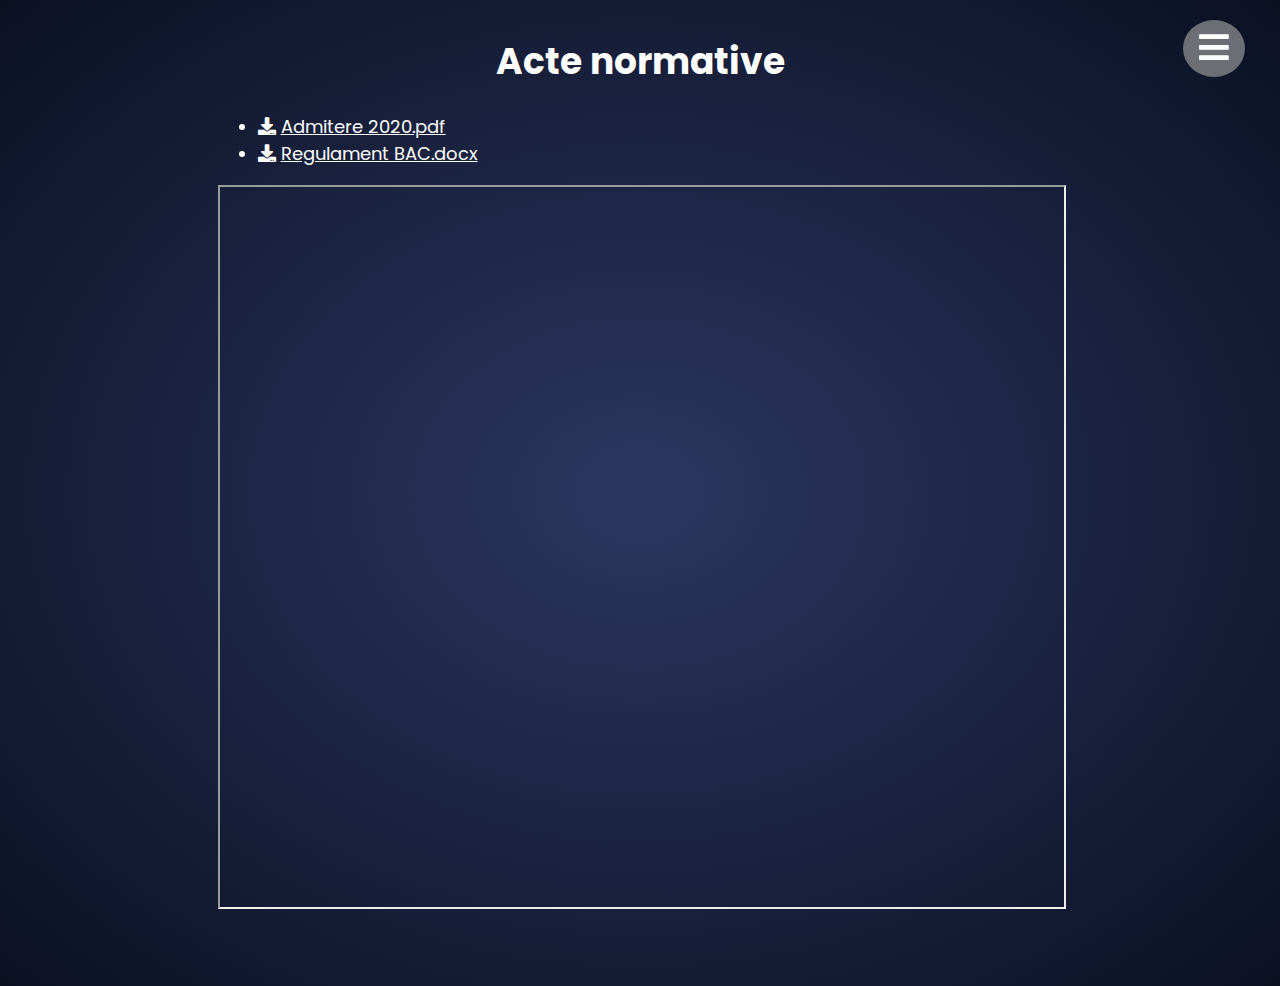
<file: pages/acte.html>
<!DOCTYPE html>
<html>

<head>
    <meta charset="UTF-8">
    <link rel="stylesheet" href="../css/style.css" />
    <link rel="icon" href="../images/icon.png" />
    <meta name="viewport" content="width=device-width, initial-scale=1.0">
    <link rel="stylesheet" href="https://cdnjs.cloudflare.com/ajax/libs/font-awesome/5.15.2/css/all.min.css" />
    <link rel="preconnect" href="https://fonts.gstatic.com">
    <link href="https://fonts.googleapis.com/css2?family=Poppins&display=swap" rel="stylesheet">
    <link href="https://unpkg.com/aos@2.3.1/dist/aos.css" rel="stylesheet">
    <script src="https://unpkg.com/aos@2.3.1/dist/aos.js"></script>
    <script src="../js/lightbox.js"></script>
</head>

<body>
    <div id="menu-btn" onclick="menu()">
        <i id="hamburger" class="fas fa-bars"></i>
        <i id="close" class="fas fa-times hidden"></i>
    </div>

    <navbar id="side-menu">
        <div id="menu-logo">
            <i class="fas fa-graduation-cap"></i>
        </div>
        <a href="../index.html#despre" onclick="menu()">Despre noi</a>
        <a href="../index.html#merite" onclick="menu()">Merite</a>
        <a href="../index.html#galerie" onclick="menu()">Galerie</a>
        <a href="../index.html#orar" onclick="menu()">Orar</a>
        <a href="../index.html#contacte" onclick="menu()">Contacte</a>
        <a href="acte.html" onclick="menu()">Acte normative</a>
        <a href="noutati.html" onclick="menu()">Noutăți</a>
    </navbar>

    <main id="main">
        <section id="acte">
            <h1 class="centered">Acte normative</h1>
            <ul class="documente">
                <li>
                    <i class="fas fa-download"></i>
                    <a download href="../resources/book.pdf">Admitere 2020.pdf</a>
                </li>
                <li>
                    <i class="fas fa-download"></i>
                    <a download href="../resources/Tema 22-23.docx">Regulament BAC.docx</a>
                </li>
            </ul>
            <iframe id="minister" src="https://ance.gov.md/content/regulamente-%C5%9Fi-metodologii#main-content"></iframe>
        </section>
    </main>
    
    <script src="../js/script.js"></script>
</body>

</html>
</file>
<file: css/style.css>
body {
    font-family: Poppins, sans-serif;
    font-size: 18px;
    margin: 0;
    color: white;
}

main {
    transition: all 0.3s;
}

main.inactive {
    filter: grayscale(100%);
}

footer {
    min-height: 120px;
    width: 100%;
    background-color: rgb(32, 45, 86);
    border-top: 4px solid rgb(43, 34, 117);
    padding-bottom: 10px;
}

navbar > a {
    color: white;
    display: block;
    text-decoration: none;
    font-size: 22px;
    margin-bottom: 15px;
}

navbar > a:hover {
    color: rgb(151, 167, 231);
    font-weight: bold;
}

section {
    min-height: 100vh;
    padding: 10px 17% 70px 17%;
}

.row {
    overflow: auto;
}

[class^="col-"] {
    float: left;
    box-sizing: border-box;
}

.col-50 { width: 50%; }

#intro {
    background-image: url("../images/scoala1.jpg");
    background-size: cover;
    background-position: 35% 30%;
    display: flex;
    padding: 0px;
}

#intro-content {
    width: 100%;
    display: flex;
    flex-direction: column;
    justify-content: center;
    align-items: center;
    background-color: rgba(82, 82, 82, 0.25);
    padding: 20px;
}

#intro-content > h1 {
    font-size: 40px;
    background-color: rgba(43, 55, 96, 0.75);
    padding: 15px 25px;
    border-radius: 5px;
    backdrop-filter: blur(5px);
    border: 2px solid rgb(11, 11, 59);
    text-align: center;
    min-width: 30%;
}

#intro-content > a {
    font-size: 26px;
    color: white !important;
    background-color: rgba(42, 160, 42, 0.75);
    padding: 15px;
    text-decoration: none;
    border-radius: 5px;
    border: 2px solid green;
    backdrop-filter: blur(5px);
}

#intro-content > a:hover {
    filter: contrast(170%);
}

#menu-btn {
    font-size: 34px;
    color: white;
    position: fixed;
    right: 35px;
    top: 20px;
    cursor: pointer;
    background-color: rgba(150, 150, 150, 0.7);
    padding: 3px 16px;
    border-radius: 50%;
    z-index: 2;
    transition: all 0.3s;
}

#menu-btn.nav {
    right: 235px;
}

#menu-btn:hover {
    opacity: 0.75;
}

.hidden {
    display: none !important;
}

#side-menu {
    position: fixed;
    height: 100vh;
    width: 200px;
    background-color: rgba(11, 16, 35, 0.95);
    z-index: 2;
    right: -200px;
    padding: 25px 20px;
    box-sizing: border-box;
    transition: all 0.3s;
}

#side-menu.nav {
    right: 0px;
}

#menu-logo {
    font-size: 28px;
    text-align: center;
    border-bottom: 2px solid white;
    padding-bottom: 10px;
    margin-bottom: 25px;
}

#despre, #galerie, #contacte, #acte, #noutati {
    background: radial-gradient( rgb(43, 55, 96), rgb(11, 16, 35)  );
}

#contacte {
    min-height: 60vh;
}

.centered {
    text-align: center;
}

q {
    font-size: 24px;
    font-style: italic;
    font-weight: bold;
}

.cards {
    margin-top: 30px;
    display: flex;
    padding: 10px;
    justify-content: space-around;
    flex-wrap: wrap;
}

.card {
    width: 200px;
    height: 180px;
    background: linear-gradient(to right bottom, rgba(255, 255, 255, 0.5), rgba(255, 255, 255, 0.2));
    border: 2px solid white;
    border-radius: 10px;
    padding-top: 20px;
    box-sizing: border-box;
    margin-right: 10px;
    margin-bottom: 20px;
}

.card > i {
    color: rgb(54, 229, 54);
    font-size: 80px;
}

#merite, #orar {
    color: rgb(44, 44, 44);
}

#trofeu {
    font-size: 80px;
    color: gold;
    margin-top: -10px;
    margin-bottom: 15px;
}

.merit {
    font-weight: bold;
    margin-bottom: 20px;
}

#merite  p {
    margin-bottom: 30px;
}

.medalie {
    color: gold;
    font-size: 28px;
    animation: rotire 2s infinite;
}

.slideshow {
    margin-top: 30px;
    height: 55vh;
    border: 3px solid gray;
    background-color: gray;
    width: 70%;
    margin-left: auto;
    margin-right: auto;
}

.slide {
    height: inherit;
    display: none;
    position: relative;
}

.nr-slide {
    position: absolute;
    color: white;
    background-color: rgba(50, 50, 50, 0.5);
    left: 10px;
    top: 10px;
    padding: 5px;
    border-radius: 5px;
}

img {
    max-width: 100%;
}

.slide img {
    width: 100%;
    height: inherit;
    object-fit: cover;
}

.container-galerie {
    display: flex;
    justify-content: center;
    flex-wrap: wrap;
}

.container-galerie img {
    width: 200px;
    height: 200px;
    margin: 15px;
    border: 3px solid rgb(200, 200, 200);
    object-fit: cover;
}

.container-galerie img:hover {
    border: 3px solid rgba(42, 160, 42, 0.7);
    transform: scale(1.05);
    filter: drop-shadow(0 0 14px rgba(42, 160, 42, 0.7));
}

.video {
    padding: 10px 15px;
}

.acordeon input {
    display: none;
}

.acordeon label {
    display: block;
    padding: 10px 15px;
    background-color: rgb(240, 240, 240);
    cursor: pointer;
    border: 2px solid rgb(220, 220, 220);
}

.acordeon label:hover {
    font-weight: bold;
    background-color: rgb(235, 235, 235);
}

.content {
    display:none;
    background-color: rgb(250, 250, 250);
    padding: 5px 30px 25px 0px;
    border: 2px solid rgb(220, 220, 220);
    border-top: 0px;
    border-bottom-left-radius: 7px;
    border-bottom-right-radius: 7px;
}

.acordeon input:checked ~ .content {
    display: flex;
    flex-wrap: wrap;
    justify-content: center;
}

.content a {
    display: block;
    width: 230px;
    height: 180px;
    margin-left: 30px;
    margin-top: 20px;

}

.content img {
    width: inherit;
    height: inherit;
    object-fit: cover;
}

.clasa {
    position: absolute;
    display: flex;
    justify-content: center;
    align-items: center;
    height: inherit;
    width: inherit;
    color: white !important;
    font-size: 34px;
    font-weight: bold;
    background-color: rgba(0, 0, 0, 0.55);
}

.clasa:hover {
    background-color: rgba(0, 0, 0, 0.3);
}

.documente a {
    color: white !important;
}

#minister {
    width: 100%;
    height: 80vh;
    margin:auto;
}

.formular-container {
    background-color: rgba(255, 255, 255, 0.25);
    margin-right: 30px;
    margin-top: 15px;
    text-align: center;
    padding-bottom: 25px;
    border-radius: 10px;
    overflow: auto;
}


.formular-container input, .formular-container textarea {
    font-family: inherit;
    font-size: 18px;
    color: white;
    width: 80%;
    margin-bottom: 10px;
    resize: none;
    border-radius: 5px;
    outline: none;
    padding: 5px;
    border: 1px solid gray;
    background-color: rgba(180, 220, 240, 0.25);
}

.formular-container input:focus, .formular-container textarea:focus {
    border: 1px solid white;
}

.formular-container ::placeholder {
    color: rgb(215, 215, 215);
}

#transmite {
    cursor: pointer;
    background-color: rgb(70, 90, 160);
    float: right;
    width: 130px;
    margin-right: 9%;
}


.titlu-footer {
    text-align: center;
    margin: 20px 0px;
    font-size: 20px;
    font-weight: bold;
}

footer img {
    width: 40px;
}


.link-home {
    color: white !important;
    text-decoration: none;
}

.noutate {
    position: relative;
    padding: 30px 15px 20px 15px;
    border: 2px solid lightgray;
    border-radius: 10px;
    margin-bottom: 25px;
    background-color: rgba(0, 0, 0, 0.2);
    overflow: auto;
}

.noutate-data {
    position: absolute;
    top: 3px;
    right: 15px;
    font-size: 14px;
}

.noutate img {
    max-width: 33%;
    float:left;
    margin-right: 15px;
    max-height: 300px;
}

.noutate h3 {
    margin-top: 0px;
    margin-bottom: 0px;
}

.noutate p {
    margin-top: 10px;
    font-size: 0.9em;
}


@keyframes rotire {
    0% { transform: rotateY(0deg); }
    50% { transform: rotateY(180deg); }
    100% { transform: rotateY(360deg); }
}

@media (max-width: 1260px) {
    section {
        padding-left: 12%;
        padding-right: 12%;
    }

    .container-galerie img {
        width: 160px;
        height: 160px;
    }

    .content a {
        width: 210px;
        height:  150px;
    }
}

@media (max-width: 768px) {

    body {
        font-size: 16px;
    }

    section {
        padding: 10px 15px 50px 15px;
    }

    [class^="col-"] {
        width: 100%;
    }

    #menu-btn {
        right: 15px;
        top: 15px;
    }

    #menu-btn.nav {
        right: 225px;
    }

    #intro-content > h1 {
        font-size: 26px;
    }

    #intro-content > a {
        font-size: 22px;
    }

    .card {
        margin-right: 7px;
        width: 150px;
        height: 160px;
        padding-top: 15px;
    }

    .card > h3 {
        font-size: 18px;
    }

    .slideshow {
        width: 95%;
        height: 40vh;
    }
    
    .container-galerie {
        padding-left: 7px;
    }

    .container-galerie img {
        width: 145px;
        height: 145px;
        margin: 0px;
        margin-right: 7px;
        margin-bottom: 10px;
    }

    #galerie iframe {
        height: 200px;
    }

    .noutate img {
        max-width: 100%;
        margin-right: auto;
        margin-left: auto;
        display: block;
        margin-bottom: 15px;
        float:none;
    }
}
</file>
